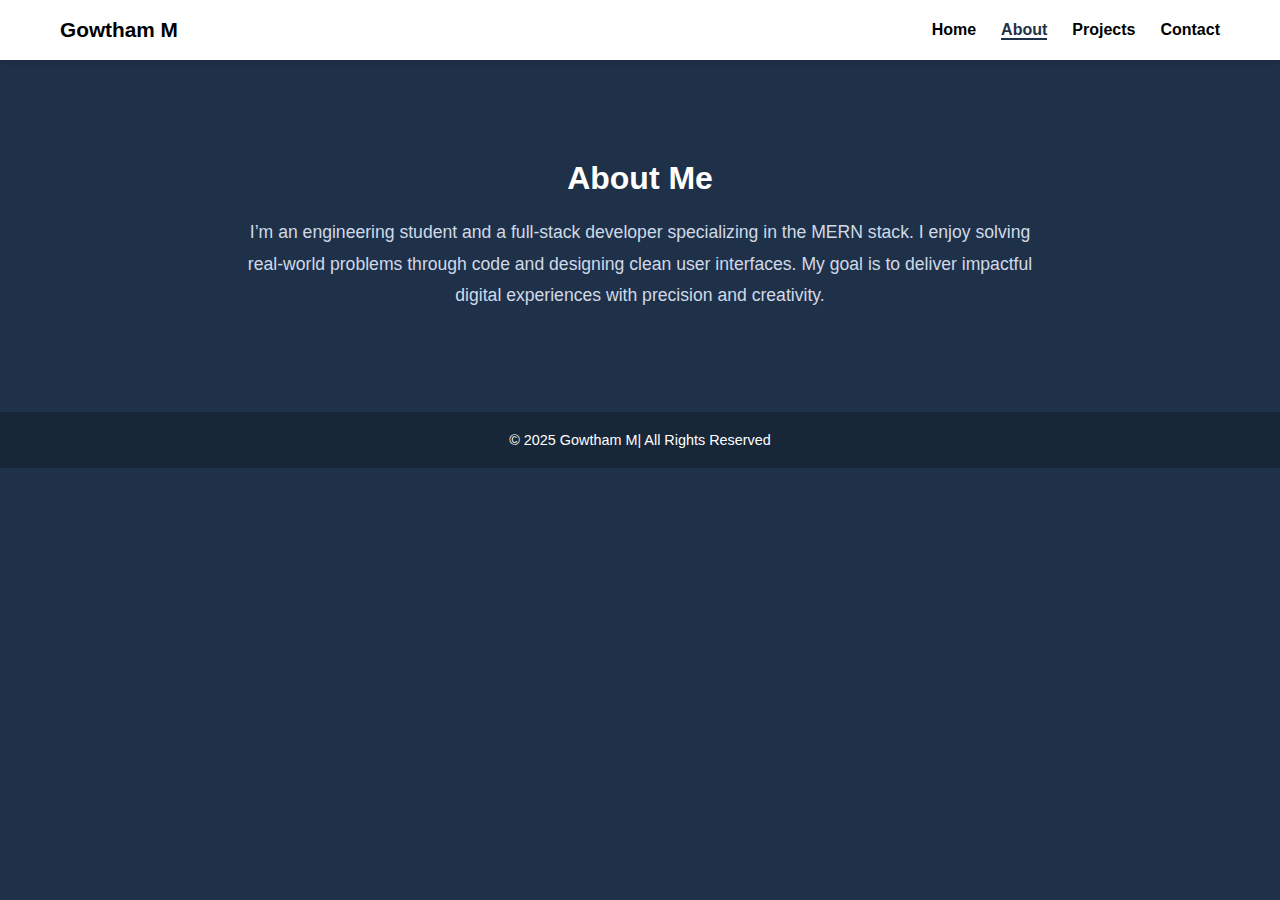
<file: about.html>
<!DOCTYPE html>
<html lang="en">
  <head>
    <meta charset="UTF-8" />
    <meta name="viewport" content="width=device-width, initial-scale=1.0" />
    <title>About | Portfolio</title>
    <link rel="stylesheet" href="style.css" />
  </head>
  <body class="fade-in">
    <header class="navbar">
      <div class="logo">Gowtham M</div>
      <nav>
        <ul>
          <li><a href="index.html">Home</a></li>
          <li><a href="about.html" class="active">About</a></li>
          <li><a href="project.html">Projects</a></li>
          <li><a href="contact.html">Contact</a></li>
        </ul>
      </nav>
    </header>

    <section class="about section">
      <h2>About Me</h2>
      <p>
        I’m an engineering student and a full-stack developer specializing in
        the MERN stack. I enjoy solving real-world problems through code and
        designing clean user interfaces. My goal is to deliver impactful digital
        experiences with precision and creativity.
      </p>
    </section>

    <footer>
      <p>© 2025 Gowtham M| All Rights Reserved</p>
    </footer>

    <script src="script.js"></script>
  </body>
</html>
</file>
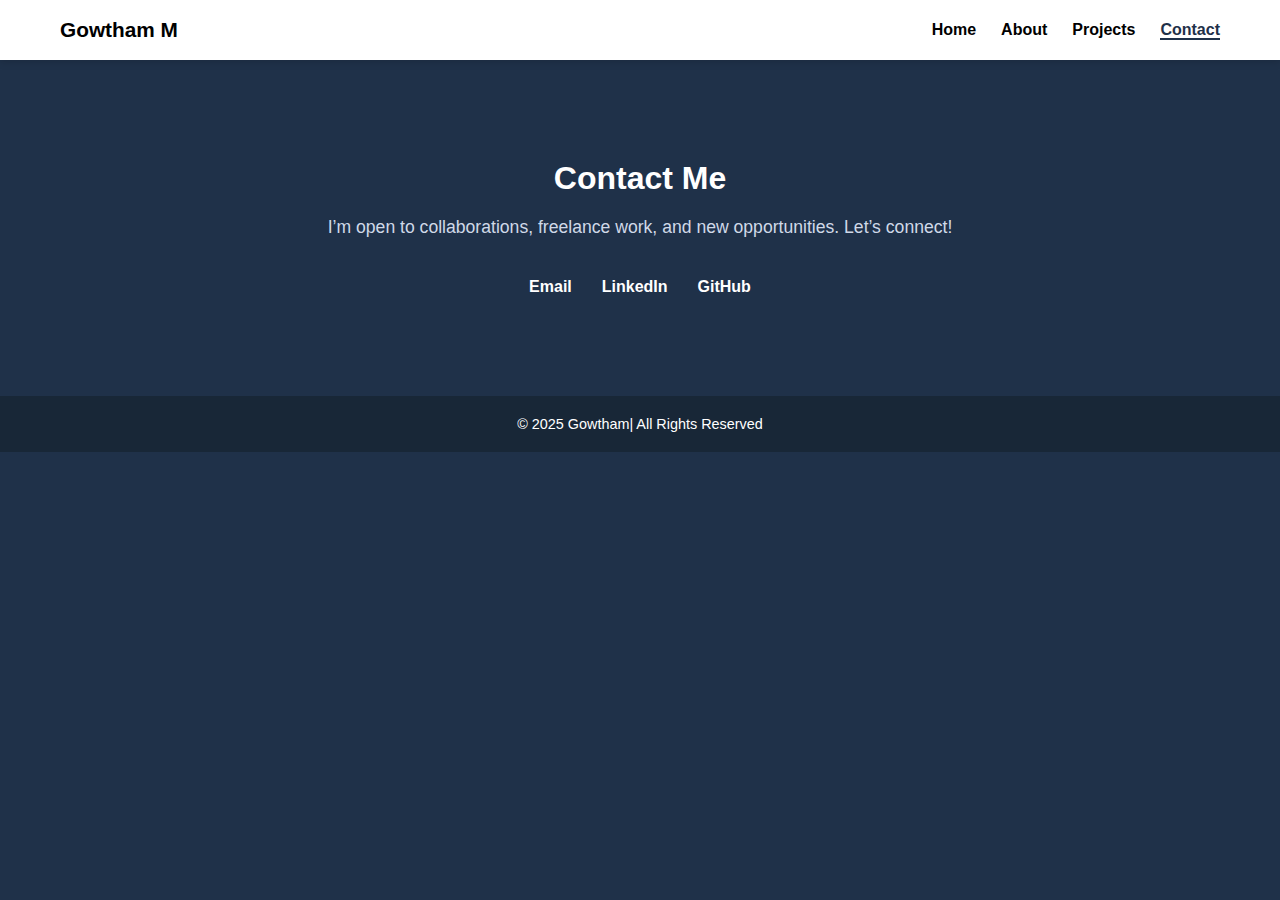
<file: contact.html>
<!DOCTYPE html>
<html lang="en">
  <head>
    <meta charset="UTF-8" />
    <meta name="viewport" content="width=device-width, initial-scale=1.0" />
    <title>Contact | Portfolio</title>
    <link rel="stylesheet" href="style.css" />
  </head>
  <body class="fade-in">
    <header class="navbar">
      <div class="logo">Gowtham M</div>
      <nav>
        <ul>
          <li><a href="index.html">Home</a></li>
          <li><a href="about.html">About</a></li>
          <li><a href="projects.html">Projects</a></li>
          <li><a href="contact.html" class="active">Contact</a></li>
        </ul>
      </nav>
    </header>

    <section class="contact section">
      <h2>Contact Me</h2>
      <p>
        I’m open to collaborations, freelance work, and new opportunities. Let’s
        connect!
      </p>
      <div class="social-links">
        <a
          href="https://mail.google.com/mail/?view=cm&fs=1&to=gowthammeganathan08@gmail.com"
          target="_blank"
          rel="noopener"
          aria-label="Compose email in Gmail"
          >Email</a
        >
        <a href="http://www.linkedin.com/in/gowtham-m-236092301" target="_blank"
          >LinkedIn</a
        >
        <a href="https://github.com/gowtham08-hub" target="_blank">GitHub</a>
      </div>
    </section>

    <footer>
      <p>© 2025 Gowtham| All Rights Reserved</p>
    </footer>

    <script src="script.js"></script>
  </body>
</html>
</file>
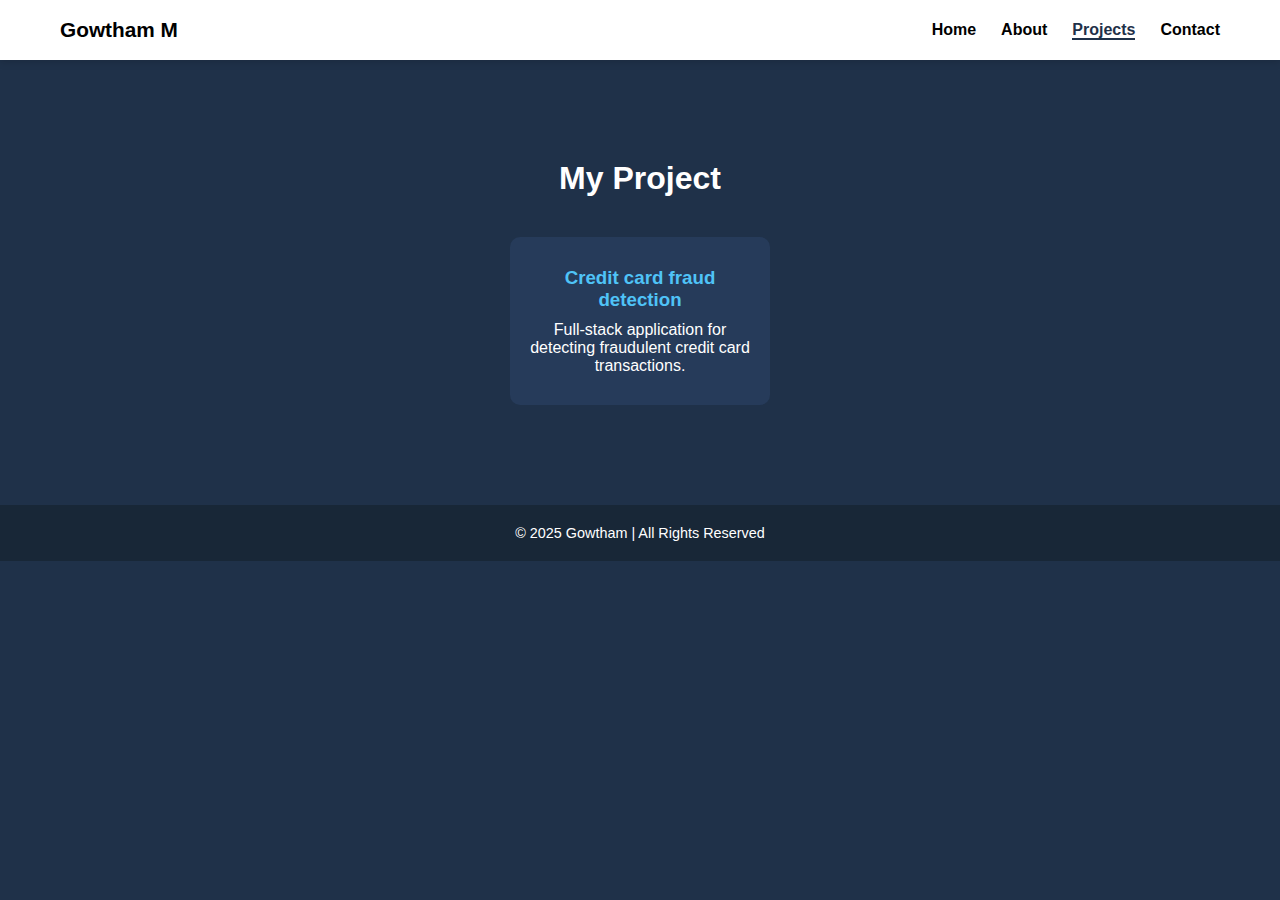
<file: project.html>
<!DOCTYPE html>
<html lang="en">
<head>
  <meta charset="UTF-8">
  <meta name="viewport" content="width=device-width, initial-scale=1.0">
  <title>Projects | Portfolio</title>
  <link rel="stylesheet" href="style.css">
</head>
<body class="fade-in">

  <header class="navbar">
    <div class="logo"> Gowtham M</div>
    <nav>
      <ul>
        <li><a href="index.html">Home</a></li>
        <li><a href="about.html">About</a></li>
        <li><a href="project.html" class="active">Projects</a></li>
        <li><a href="contact.html">Contact</a></li>
      </ul>
    </nav>
  </header>

  <section class="projects section">
    <h2>My Project</h2>
    <div class="project-grid">
      
      <div class="project-card">
        <h3>Credit card fraud detection</h3>
        <p>Full-stack application for detecting fraudulent credit card transactions.</p>
      </div>
     
  </section>

  <footer>
    <p>© 2025 Gowtham   | All Rights Reserved</p>
  </footer>

  <script src="script.js"></script>
</body>
</html>
</file>
<file: style.css>
/* ===== Global ===== */
* {
  margin: 0;
  padding: 0;
  box-sizing: border-box;
  font-family: "Poppins", sans-serif;
}

body {
  background-color: #1f3149;
  color: #fff;
  transition: opacity 0.6s ease, transform 0.6s ease;
  overflow-x: hidden;
}

.fade-in {
  opacity: 1;
  transform: translateY(0);
}

.fade-out {
  opacity: 0;
  transform: translateY(10px);
}

/* Section reveal */
.section {
  opacity: 0;
  transform: translateY(40px);
  transition: all 0.8s ease-out;
}
.section.visible {
  opacity: 1;
  transform: translateY(0);
}

/* ===== Navbar ===== */
.navbar {
  display: flex;
  justify-content: space-between;
  align-items: center;
  padding: 18px 60px;
  background-color: #fff;
  color: #000;
  position: sticky;
  top: 0;
  z-index: 999;
  box-shadow: 0 2px 8px rgba(0, 0, 0, 0.15);
}

.navbar .logo {
  font-size: 1.3rem;
  font-weight: bold;
}

.navbar ul {
  display: flex;
  list-style: none;
  gap: 25px;
}

.navbar ul li a {
  text-decoration: none;
  color: #000;
  font-weight: 600;
  transition: color 0.3s, border-bottom 0.3s;
}

.navbar ul li a:hover,
.navbar ul li a.active {
  color: #1f3149;
  border-bottom: 2px solid #1f3149;
}

/* ===== Hero ===== */
.hero {
  display: flex;
  align-items: center;
  justify-content: space-between;
  flex-wrap: wrap;
  padding: 100px 10%;
  gap: 40px;
}

.hero-content {
  max-width: 550px;
}

.hero-content h1 {
  font-size: 3rem;
  margin-bottom: 15px;
}

.hero-content p {
  color: #d0d9e8;
  font-size: 1.1rem;
}

.hero-content .btn {
  margin-top: 25px;
  display: inline-block;
  background: #4fc3f7;
  color: #fff;
  padding: 12px 24px;
  border-radius: 8px;
  text-decoration: none;
  transition: background 0.3s, transform 0.2s;
}
.hero-content .btn:hover {
  background: #2e9eca;
  transform: scale(1.05);
}

.hero-img img {
  width: 280px;
  border-radius: 50%;
  border: 3px solid #4fc3f7;
  animation: float 3s ease-in-out infinite;
}
@keyframes float {
  0%,
  100% {
    transform: translateY(0);
  }
  50% {
    transform: translateY(-10px);
  }
}

/* ===== About ===== */
.about {
  padding: 100px 10%;
  text-align: center;
}
.about h2 {
  font-size: 2rem;
  margin-bottom: 20px;
}
.about p {
  max-width: 800px;
  margin: 0 auto;
  color: #d0d9e8;
  font-size: 1.1rem;
  line-height: 1.8;
}

/* ===== Projects ===== */
.projects {
  padding: 100px 10%;
  text-align: center;
}
.projects h2 {
  font-size: 2rem;
  margin-bottom: 40px;
}
.project-grid {
  display: flex;
  flex-wrap: wrap;
  justify-content: center; /* center rows so a second row with 2 items stays centered */
  gap: 30px;
}
.project-card {
  background: #263b5a;
  padding: 30px 20px;
  border-radius: 10px;
  transition: transform 0.4s, box-shadow 0.3s;
  /* Fixed width so exactly 3 cards fit per row on typical desktop widths */
  flex: 0 0 260px;
  box-sizing: border-box;
}
.project-card:hover {
  transform: translateY(-10px);
  box-shadow: 0 10px 20px rgba(0, 0, 0, 0.3);
}
.project-card h3 {
  color: #4fc3f7;
  margin-bottom: 10px;
}

/* ===== Contact ===== */
.contact {
  text-align: center;
  padding: 100px 10%;
}
.contact h2 {
  font-size: 2rem;
  margin-bottom: 20px;
}
.contact p {
  color: #d0d9e8;
  font-size: 1.1rem;
  margin-bottom: 40px;
}
.social-links {
  display: flex;
  justify-content: center;
  gap: 30px;
  font-weight: bold;
}
.social-links a {
  color: #fff;
  text-decoration: none;
  font-size: 1rem;
  transition: color 0.3s, transform 0.3s;
}
.social-links a:hover {
  color: #4fc3f7;
  transform: scale(1.1);
}

/* ===== Footer ===== */
footer {
  text-align: center;
  padding: 20px;
  background-color: #182737;
  font-size: 0.9rem;
}

/* ===== Responsive ===== */
@media (max-width: 768px) {
  .hero {
    flex-direction: column;
    text-align: center;
  }
  .hero-img img {
    width: 200px;
  }
  /* Stack project cards into a single column on small screens */
  .project-grid {
    justify-content: center;
    gap: 20px;
  }
  .project-card {
    flex: 0 0 100%;
    max-width: 480px;
  }
}
</file>
